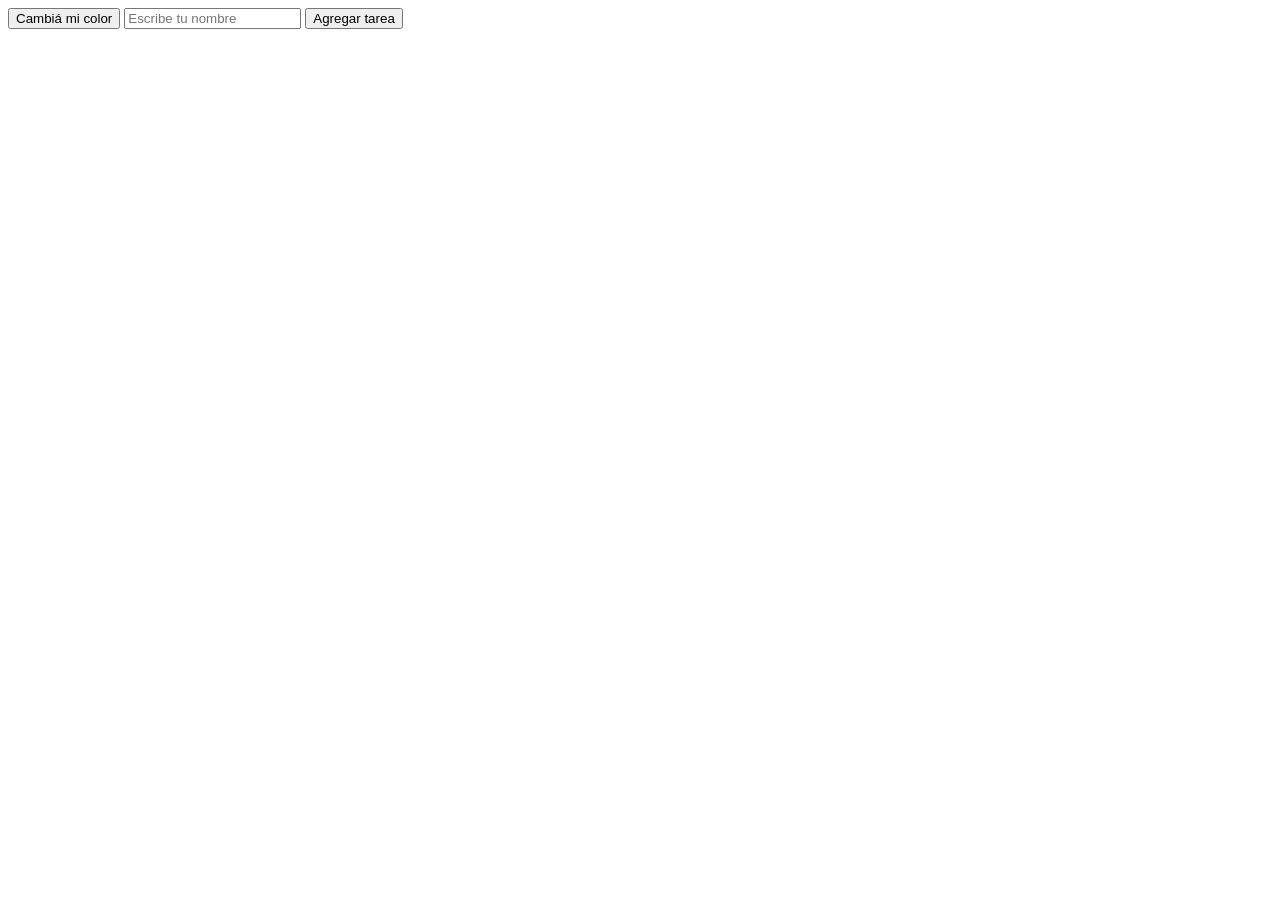
<file: DOM/index.html>
<!DOCTYPE html>

<html>
    <head>
        <meta charset="utf-8">
        <meta http-equiv="X-UA-Compatible" content="IE=edge">
        <title></title>
        <meta name="description" content="">
        <meta name="viewport" content="width=device-width, initial-scale=1">
        <link rel="stylesheet" href="">
    </head>
    <body>
                <button id="botonInteractivo">Cambiá mi color</button>
<input type="text" id="nombreUsuario" placeholder="Escribe tu nombre">

<button id="agregarTarea">Agregar tarea</button>

<ul id="listaTareas"></ul>
                

        <script src="script.js" defer></script>

    </body>
</html>
</file>
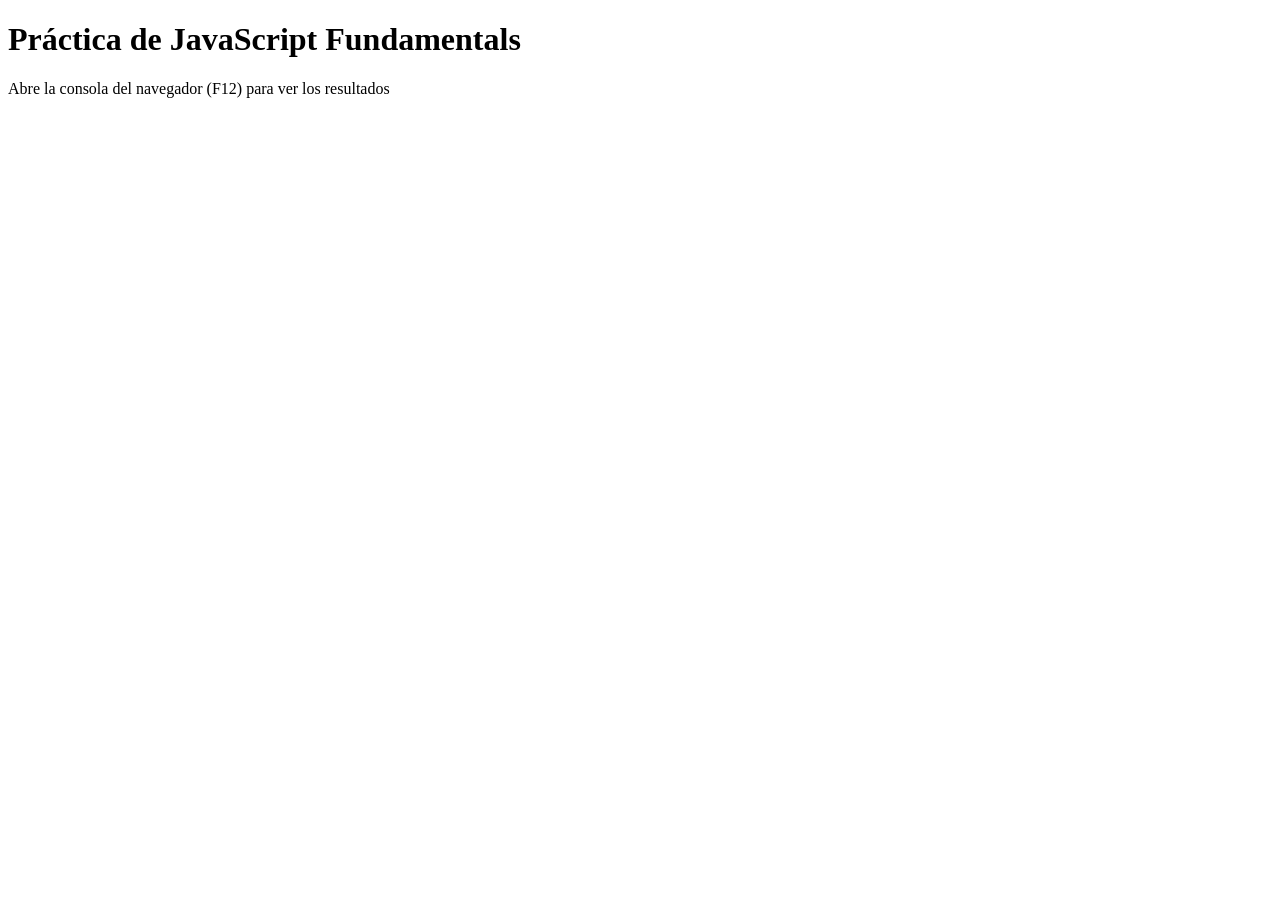
<file: practica-javascript/index.html>
<!DOCTYPE html>
<html lang="es">
<head>
  <meta charset="UTF-8">
  <meta name="viewport" content="width=device-width, initial-scale=1.0">
  <title>Práctica JavaScript</title>
</head>
<body>
  <h1>Práctica de JavaScript Fundamentals</h1>
  <p>Abre la consola del navegador (F12) para ver los resultados</p>

  <!-- Vincular el archivo JavaScript -->
  <script src="script.js"></script>
</body>
</html>
</file>
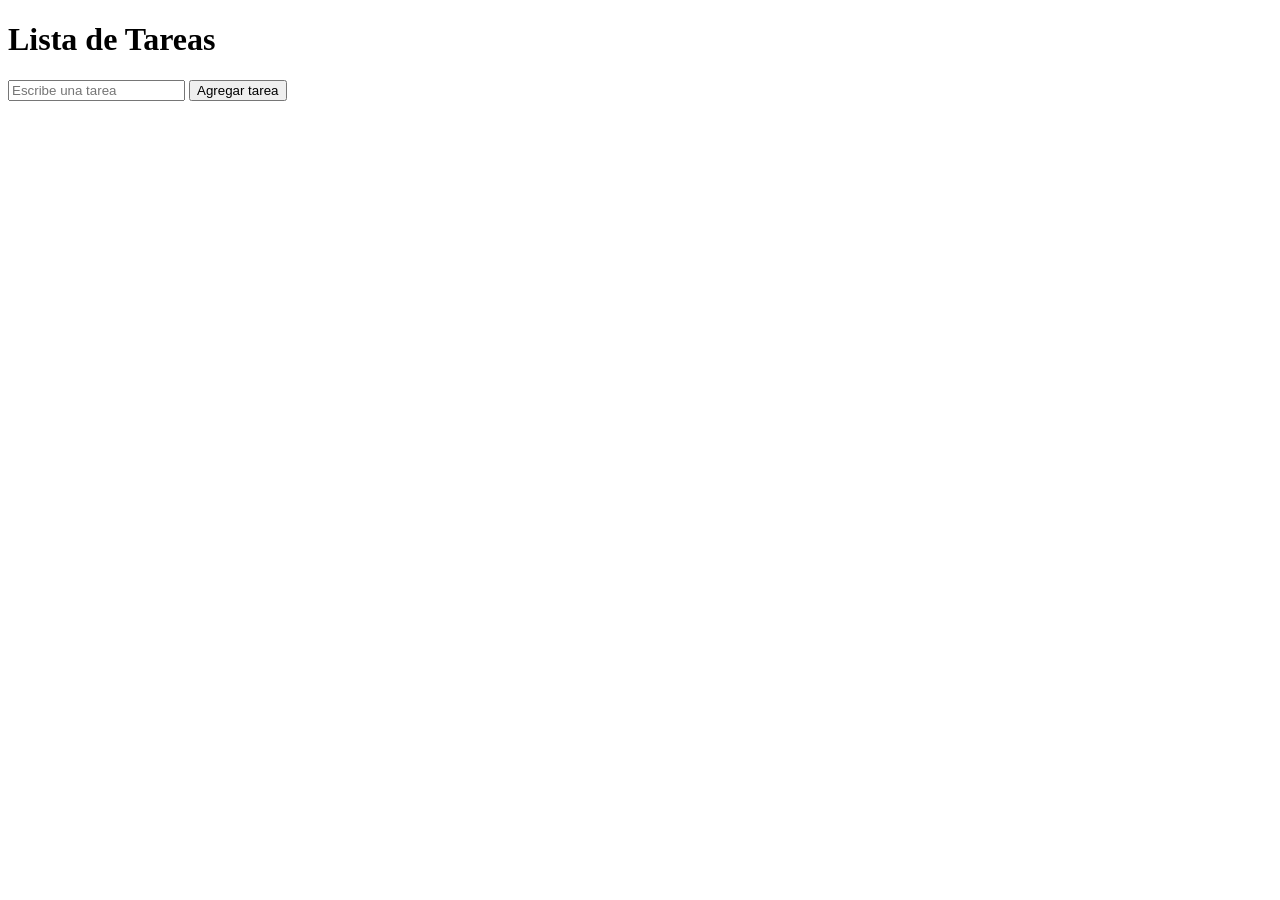
<file: DOM/lista-de-tareas/index.html>
<!DOCTYPE html>

    <head>
        <meta charset="utf-8">
        <meta http-equiv="X-UA-Compatible" content="IE=edge">
        <title></title>
        <meta name="description" content="">
        <meta name="viewport" content="width=device-width, initial-scale=1">
        <link rel="stylesheet" href="">
    </head>
    <body>
        <h1>Lista de Tareas</h1>
        <div>
      <input type="text" id="nuevaTarea" placeholder="Escribe una tarea">
<button id="agregarTarea">Agregar tarea</button>
    
        </div>
        


        <script src="script.js"  defer></script>
    </body>
</html>
</file>
